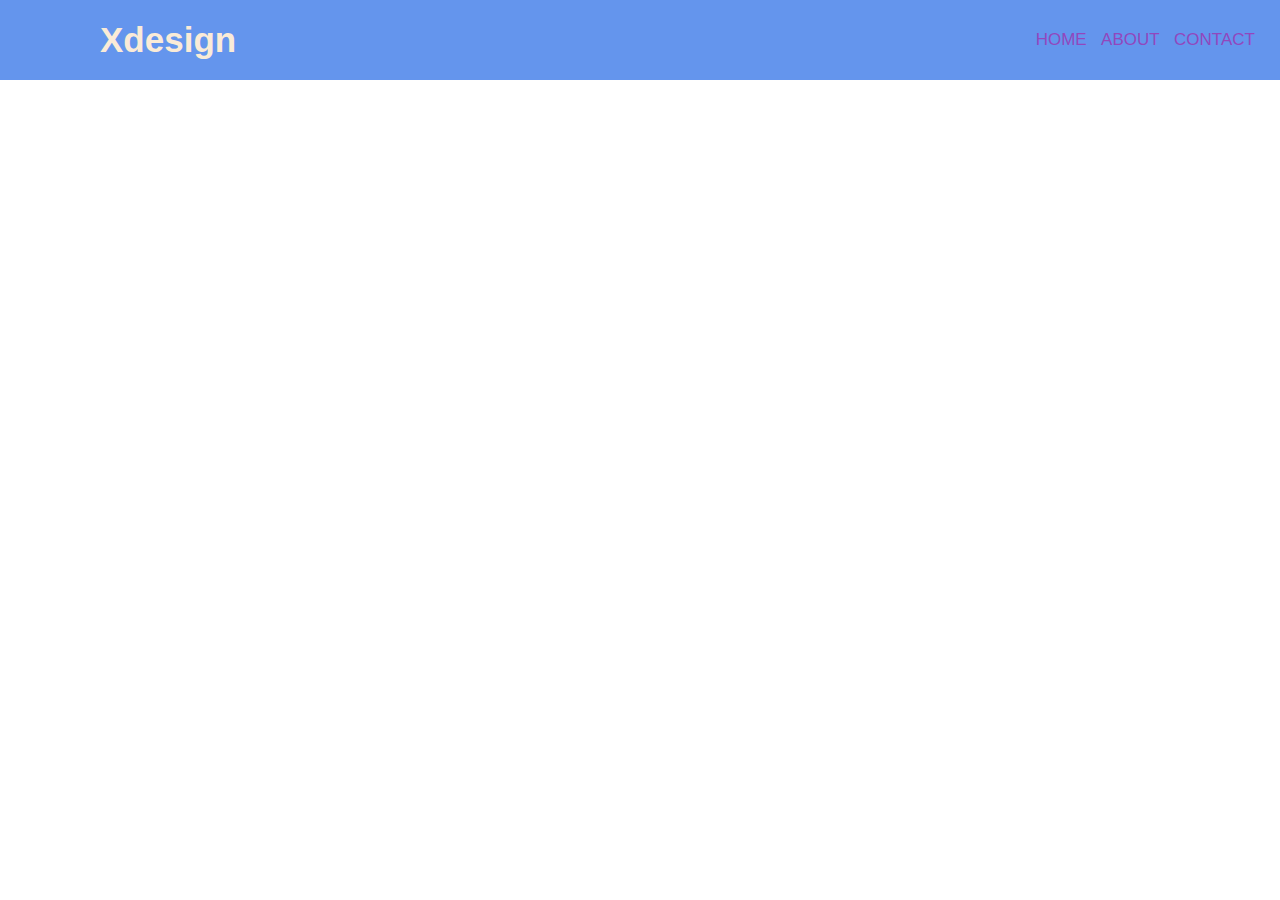
<file: index.html>
<!DOCTYPE html>
<html lang="en">
<head>
    <meta charset="UTF-8">
    <meta http-equiv="X-UA-Compatible" content="IE=edge">
    <meta name="viewport" content="width=device-width, initial-scale=1.0">
    <link rel="stylesheet" href="style.css">
    <title>Document</title>
</head>
<body>
    <nav>
        <label class="logo" alt="logo">Xdesign</label>
        <ul>
            <li class="a">Home</li>
            <li class="a">about</li>
            <li class="a">contact</li>

        </ul>

    </nav>
</body>
</html>
</file>
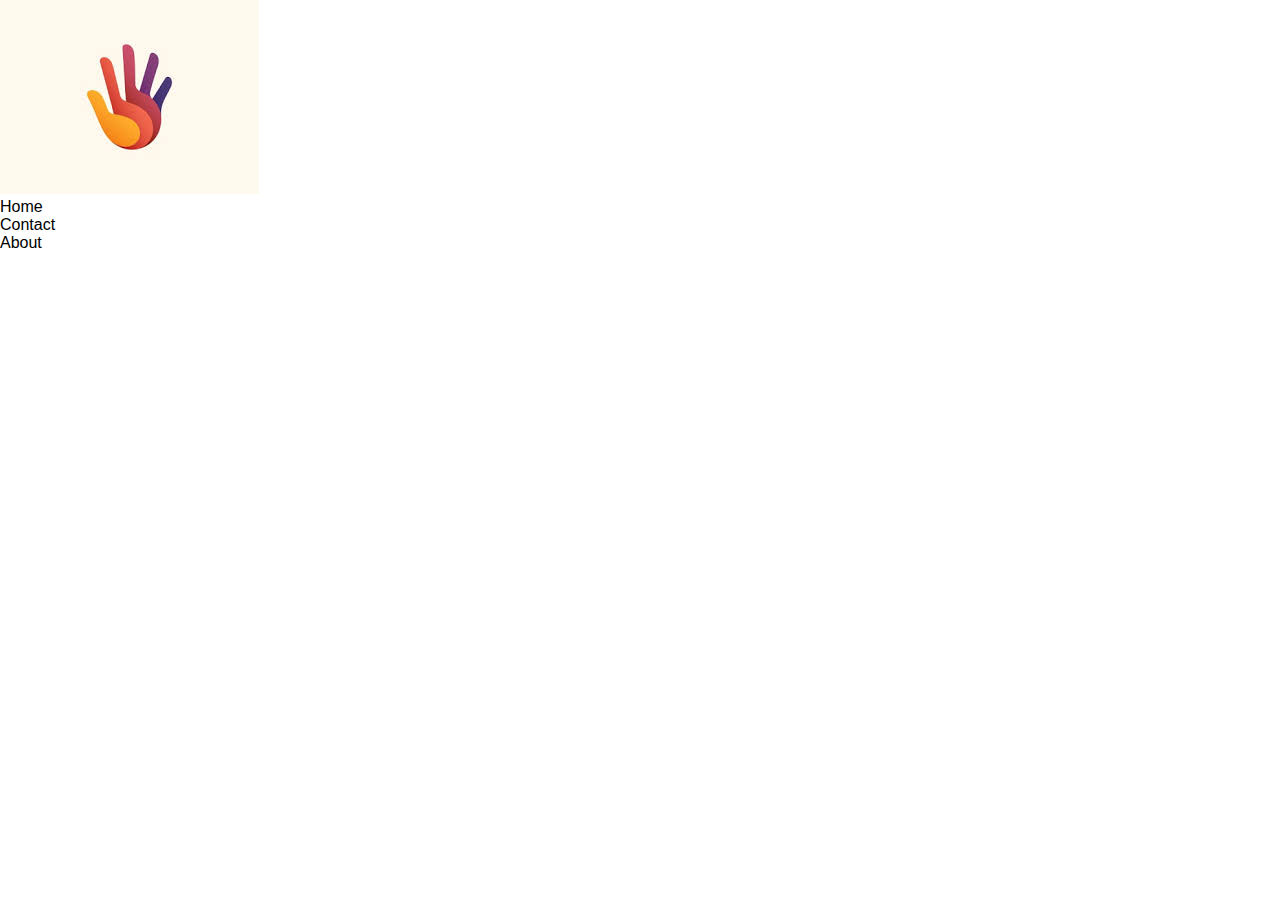
<file: practice.html>
<!DOCTYPE html>
<html lang="en">
<head>
    <meta charset="UTF-8">
    <meta http-equiv="X-UA-Compatible" content="IE=edge">
    <meta name="viewport" content="width=device-width, initial-scale=1.0">
    <link rel="stylesheet" href="style.css">
    <title>website</title>
</head>
<body>
    <div>
        <img src="images/logo.jpg" alt="logo">
        <ul class="nav">
            <li>Home</li>
            <Li>Contact</Li>
            <li>About</li>
        </ul>
    </div>
</body>
</html>
</file>
<file: style.css>
*{
    margin: 0;
    padding: 0;
    text-decoration-style: none;
    list-style: none;
    box-sizing: border-box;
    
}
body{
    font-family: 'Lucida Sans', 'Lucida Sans Regular', 'Lucida Grande', 'Lucida Sans Unicode', Geneva, Verdana, sans-serif;
    
}
.by{
    background-image: -moz-linear-gradient(#4040a1,#80ced6,#b2b2b2);
    background-repeat: no-repeat;

}
nav{
    background-color: cornflowerblue;
    height: 80px;
    width: 100%;
}
label.logo{
    color: antiquewhite;
    font-size: 35px;
    line-height: 80px;
    padding: 0 100px;
    font-weight: bold;
}
nav ul{
    float: right;
    margin-right: 20px;

}

nav ul li{
    display: inline-block;
    line-height: 80px;
    margin: 0 5px;
    color: rgb(146, 71, 189);
    text-transform: uppercase;
    font-size: 17px;

}

a.active a:hover{
    background-color: aqua;
    transition: 5s;
}
</file>
